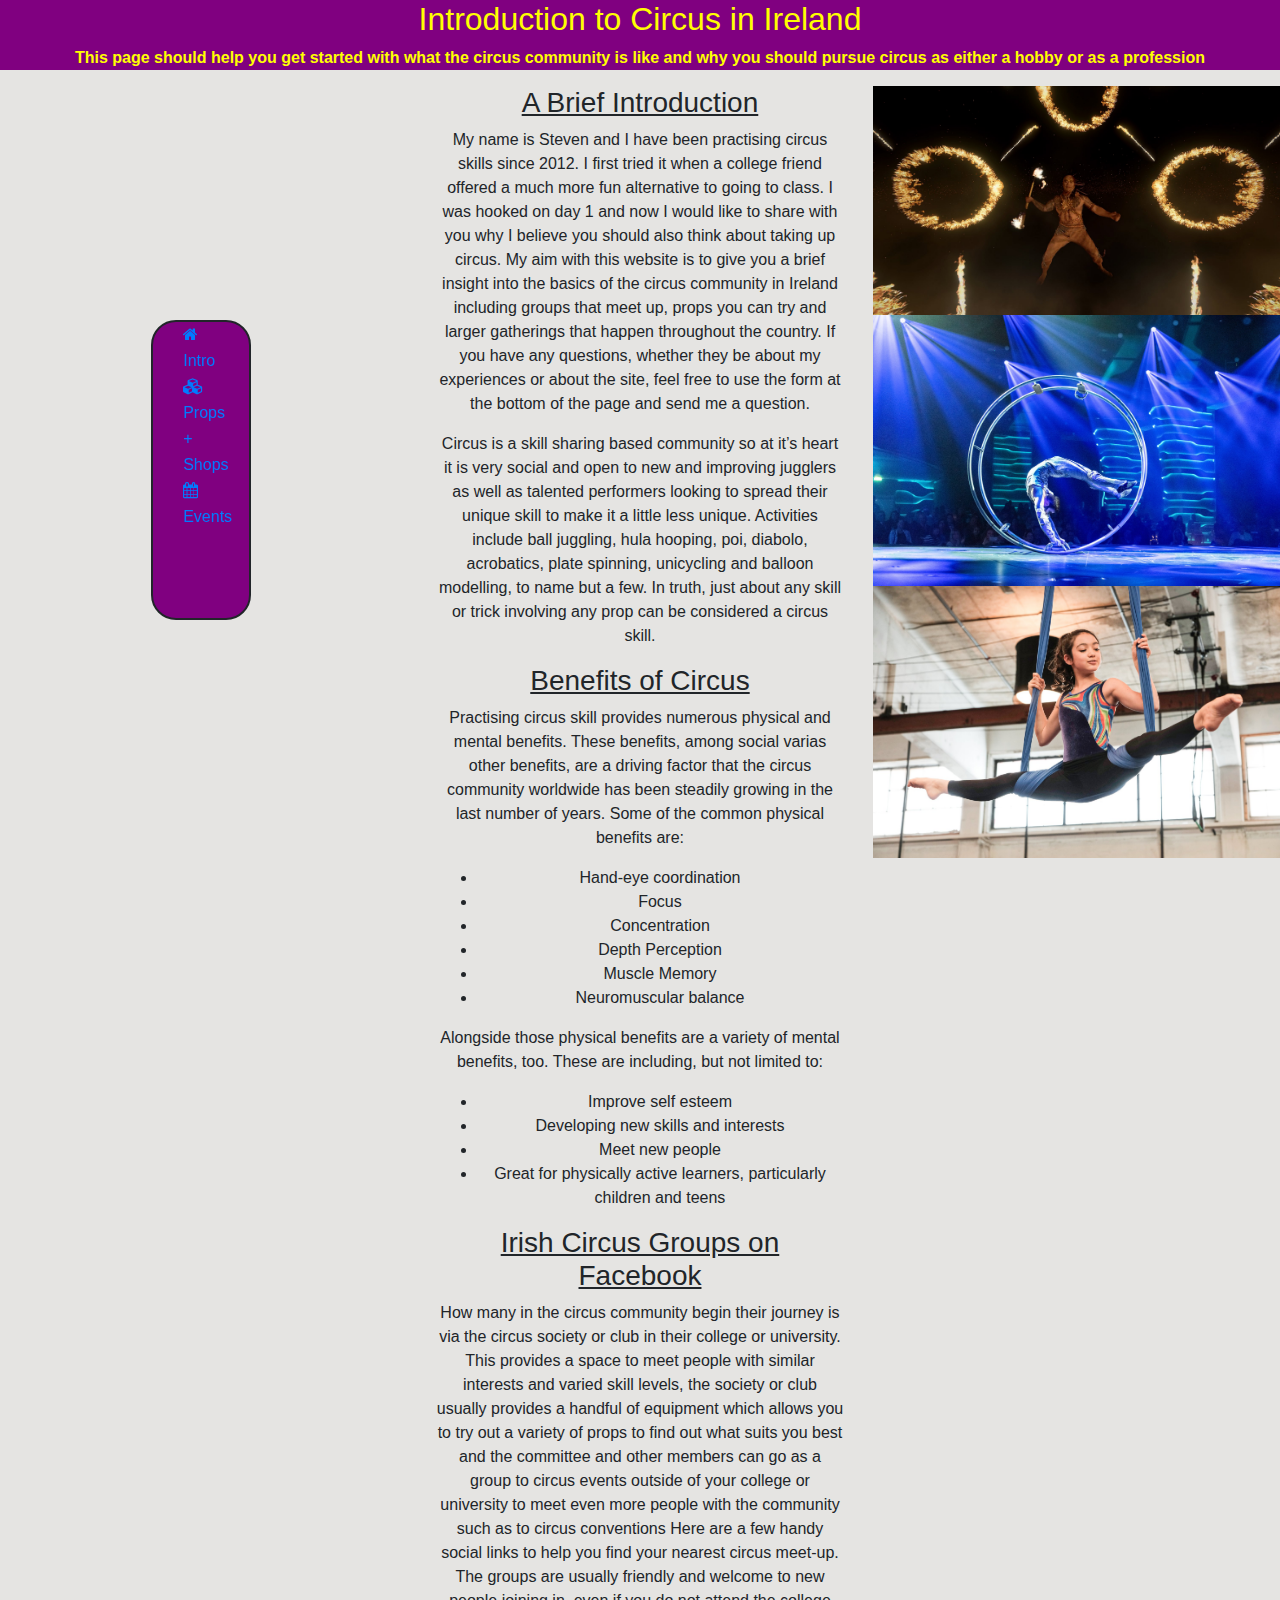
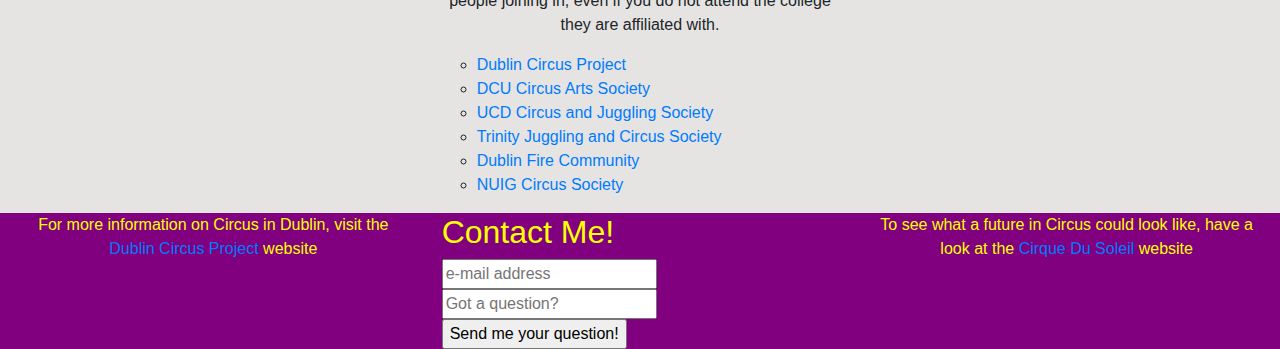
<file: index.html>
<!DOCTYPE html>
<html lang="en">
<head>
    <meta charset="UTF-8">
    <meta name="viewport" content="width=device-width, initial-scale=1.0">
    <link rel="stylesheet" href="https://stackpath.bootstrapcdn.com/bootstrap/4.5.2/css/bootstrap.min.css" type="text/css" />
    <link rel="stylesheet" href="https://stackpath.bootstrapcdn.com/font-awesome/4.7.0/css/font-awesome.min.css" type="text/css" />
    <link rel="stylesheet" href="assets/style.css">
    <title>Steven Flynn MS1</title>
</head>

<body>
    <header>
       
       <section class="page-title">
            <h2>
                Introduction to Circus in Ireland
            </h2>

            <p>
                This page should help you get started with what the circus community
                 is like and why you should pursue circus as either a hobby or as a profession
            </p>
       </section>

        <ul class = "row mobile-nav">
            <li class="col-6 col-sm-3 menuitem nav-page1">
                <a href="index.html"><i class="fa fa-home" aria-hidden="true"></i><span>Intro</span></a>
            </li>
        
            <li class="col-6 col-sm-3 menuitem nav-page2">
                <a href="props.html"><i class="fa fa-cubes" aria-hidden="true"></i><span>Props + Shops</span></a>
            </li>
        
            <li class="col-6 col-sm-3 menuitem nav-page3">
                <a href="events.html"><i class="fa fa-calendar" aria-hidden="true"></i><span>Events</span></a>
            </li>
        </ul>
    
    </header>

    <div class="row">
            <div class="col-sm-4 nav">   
                <nav>
                    <ul class = "nav" id="floating-menu"> <!--  Idea and styling for floating-menu: https://www.ucd.ie/juggling/the_lingo.html#gsc.tab=0 -->
                        <li class="col-6 menuitem nav-page1">
                            <a href="index.html"><i class="fa fa-home" aria-hidden="true"></i><span>Intro</span></a>
                        </li>
                    
                        <li class="col-6 menuitem nav-page2">
                            <a href="props.html"><i class="fa fa-cubes" aria-hidden="true"></i><span>Props + Shops</span></a>
                        </li>
                    
                        <li class="col-6 menuitem nav-page3">
                            <a href="events.html"><i class="fa fa-calendar" aria-hidden="true"></i><span>Events</span></a>
                        </li>
                    </ul>
                </nav>
            </div>
            
            <div class="col-sm-4">
                <div class="row">
                    <div class="col intro-text intro">
                            <h3>A Brief Introduction</h3>
                            <p>My name is Steven and I have been practising circus skills since 2012. I first tried it when a college friend offered a much more fun alternative to going to class. I was hooked on day 1 and now I would like to share with you why I believe you should also think about taking up circus. My aim with this website is to give you a brief insight into the basics of the circus community in Ireland including groups that meet up, props you can try and larger gatherings that happen throughout the country. If you have any questions, whether they be about my experiences or about the site, feel free to use the form at the bottom of the page and send me a question.
                            </p> 
                            <p>Circus is a skill sharing based community so at it’s heart it is very social and open to new and improving jugglers as well as talented performers looking to spread their unique skill to make it a little less unique. Activities include ball juggling, hula hooping, poi, diabolo, acrobatics, plate spinning, unicycling and balloon modelling, to name but a few. In truth, just about any skill or trick involving any prop can be considered a circus skill.</p>
                    </div>
                </div>
            
                <div class="row">
                    <div class="col intro-text benefits">
                        <h3>Benefits of Circus</h3>
                        <p>Practising circus skill provides numerous physical and mental benefits. These benefits, among social varias other benefits, are a driving factor that the circus community worldwide has been steadily growing in the last number of years. Some of the common physical benefits are:</p>
                        <ul>
                            <li>Hand-eye coordination</li>
                            <li>Focus</li>
                            <li>Concentration</li>
                            <li>Depth Perception</li>
                            <li>Muscle Memory</li>
                            <li>Neuromuscular balance</li>
                        </ul>
                        <p>
                            Alongside those physical benefits are a variety of mental benefits, too. These are including, but not limited to:
                        </p>

                        <ul>
                            <li>Improve self esteem</li>
                            <li>Developing new skills and interests</li>
                            <li>Meet new people</li>
                            <li>Great for physically active learners, particularly children and teens</li>
                        </ul>
                    </div>
                </div>

                <div class="row">
                    <div class="col intro-text societies">
                        <h3>Irish Circus Groups on Facebook </h3>
                        <p> How many in the circus community begin their journey is via the circus society or club in their college or university. This provides a space to meet people with similar interests and varied skill levels, the society or club usually provides a handful of equipment which allows you to try out a variety of props to find out what suits you best and the committee and other members can go as a group to circus events outside of your college or university to meet even more people with the community such as to circus conventions
Here are a few handy social links to help you find your nearest circus meet-up. The groups are usually friendly and welcome to new people joining in, even if you do not attend the college they are affiliated with. </p>
                        
                        <ul class="social-media">
                            <li><a href="https://www.facebook.com/dublincircusproject" target="_blank">Dublin Circus Project</a></li>
                            <li><a href="https://www.facebook.com/DCU-Circus-Arts" target="_blank">DCU Circus Arts Society</a></li>
                            <li><a href="https://www.facebook.com/UCDJugglingandCircusSociety" target="_blank">UCD Circus and Juggling Society</a></li>
                            <li><a href="https://www.facebook.com/TCDCircusSoc" target="_blank">Trinity Juggling and Circus Society</a></li>
                            <li><a href="https://www.facebook.com/groups/DublinFireCommunity" target="_blank">Dublin Fire Community</a></li>
                            <li><a href="https://www.facebook.com/CircusSocNUIG" target="_blank">NUIG Circus Society</a></li>
                        </ul>
                    </div>
                </div>
            </div>

            <div class="col-sm-4 sidebar-images hidden-md-down">

                <section id="home-imgs">
                    <img class="home-img-1" src="images/fire.jpg"> <!--image source: https://www.facebook.com/CirqueduSoleil/photos/a.146711457500/10160016361897501/ -->
                    <img class="home-img-2" src="images/german wheel.jpg"> <!--image source: https://www.facebook.com/CirqueduSoleil/photos/a.146711457500/10159404804617501/ -->
                    <img class="home-img-3" src="images/silks.jpg"> <!--Image source: https://www.facebook.com/CirqueduSoleil/photos/a.146711457500/10159696106922501/ -->
                </section>

            </div>
    </div>

    <footer class="container-fluid">
            <div class="row">
                <div class="col-sm-4 footer-left">
                    <p>
                        For more information on Circus in Dublin, visit the <a href="https://dublincircusproject.com/" target="_blank">  
                            Dublin Circus Project</a> website
                    </p>     
                </div>
                <div class="col-sm-4">
                    <div class="centre-form">
                        <h2>Contact Me!</h2>
                        <form>
                            <input type="email" id="email" placeholder="e-mail address" name="email" required>
                            <input type="text" id="form-question" placeholder="Got a question?" name="question" required>
                            <input type="submit" value="Send me your question!"> 
                        </form>
                    </div>
                </div>
                <div class="col-sm-4 footer-right">
                    <p>
                        To see what a future in Circus could look like, have a look at the <a href="https://www.cirquedusoleil.com/" target="_blank">  
                            Cirque Du Soleil</a> website
                    </p>  
                </div>
            </div>
    </footer>
</body>
</html>
</file>
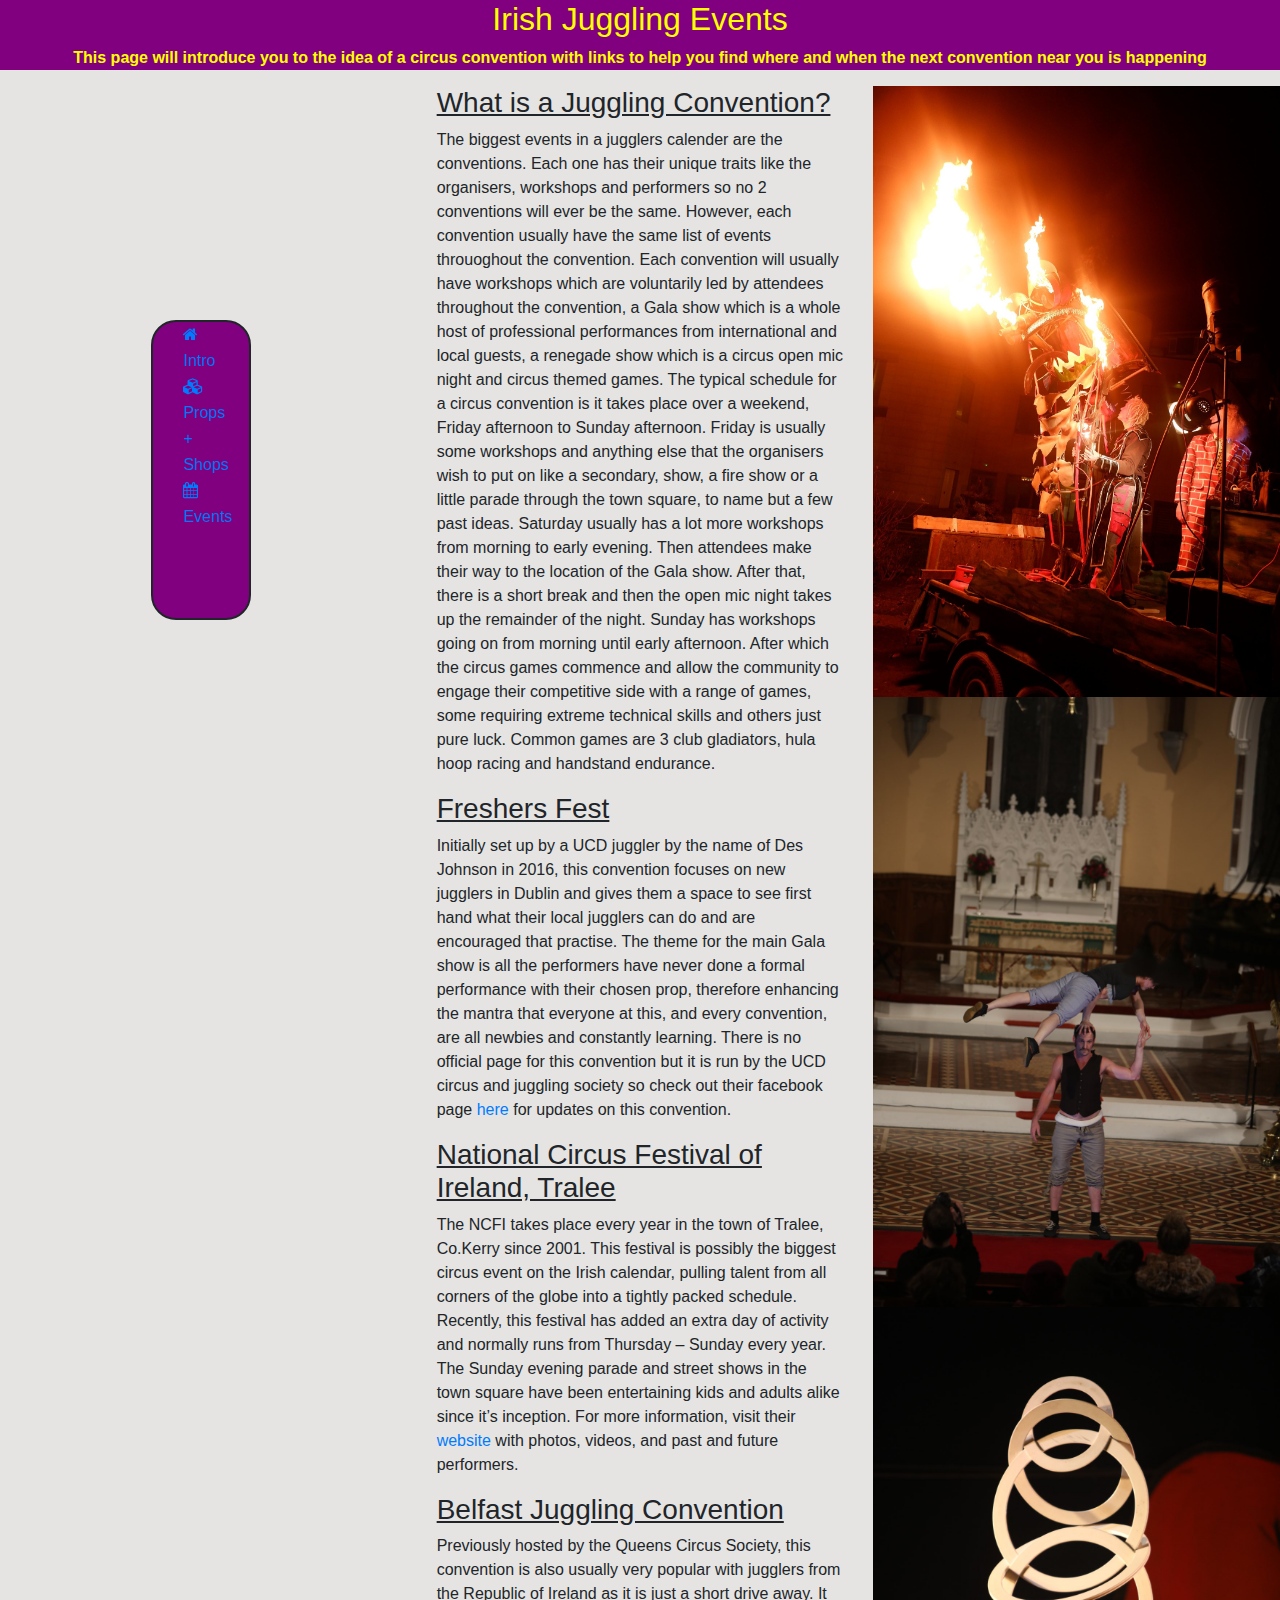
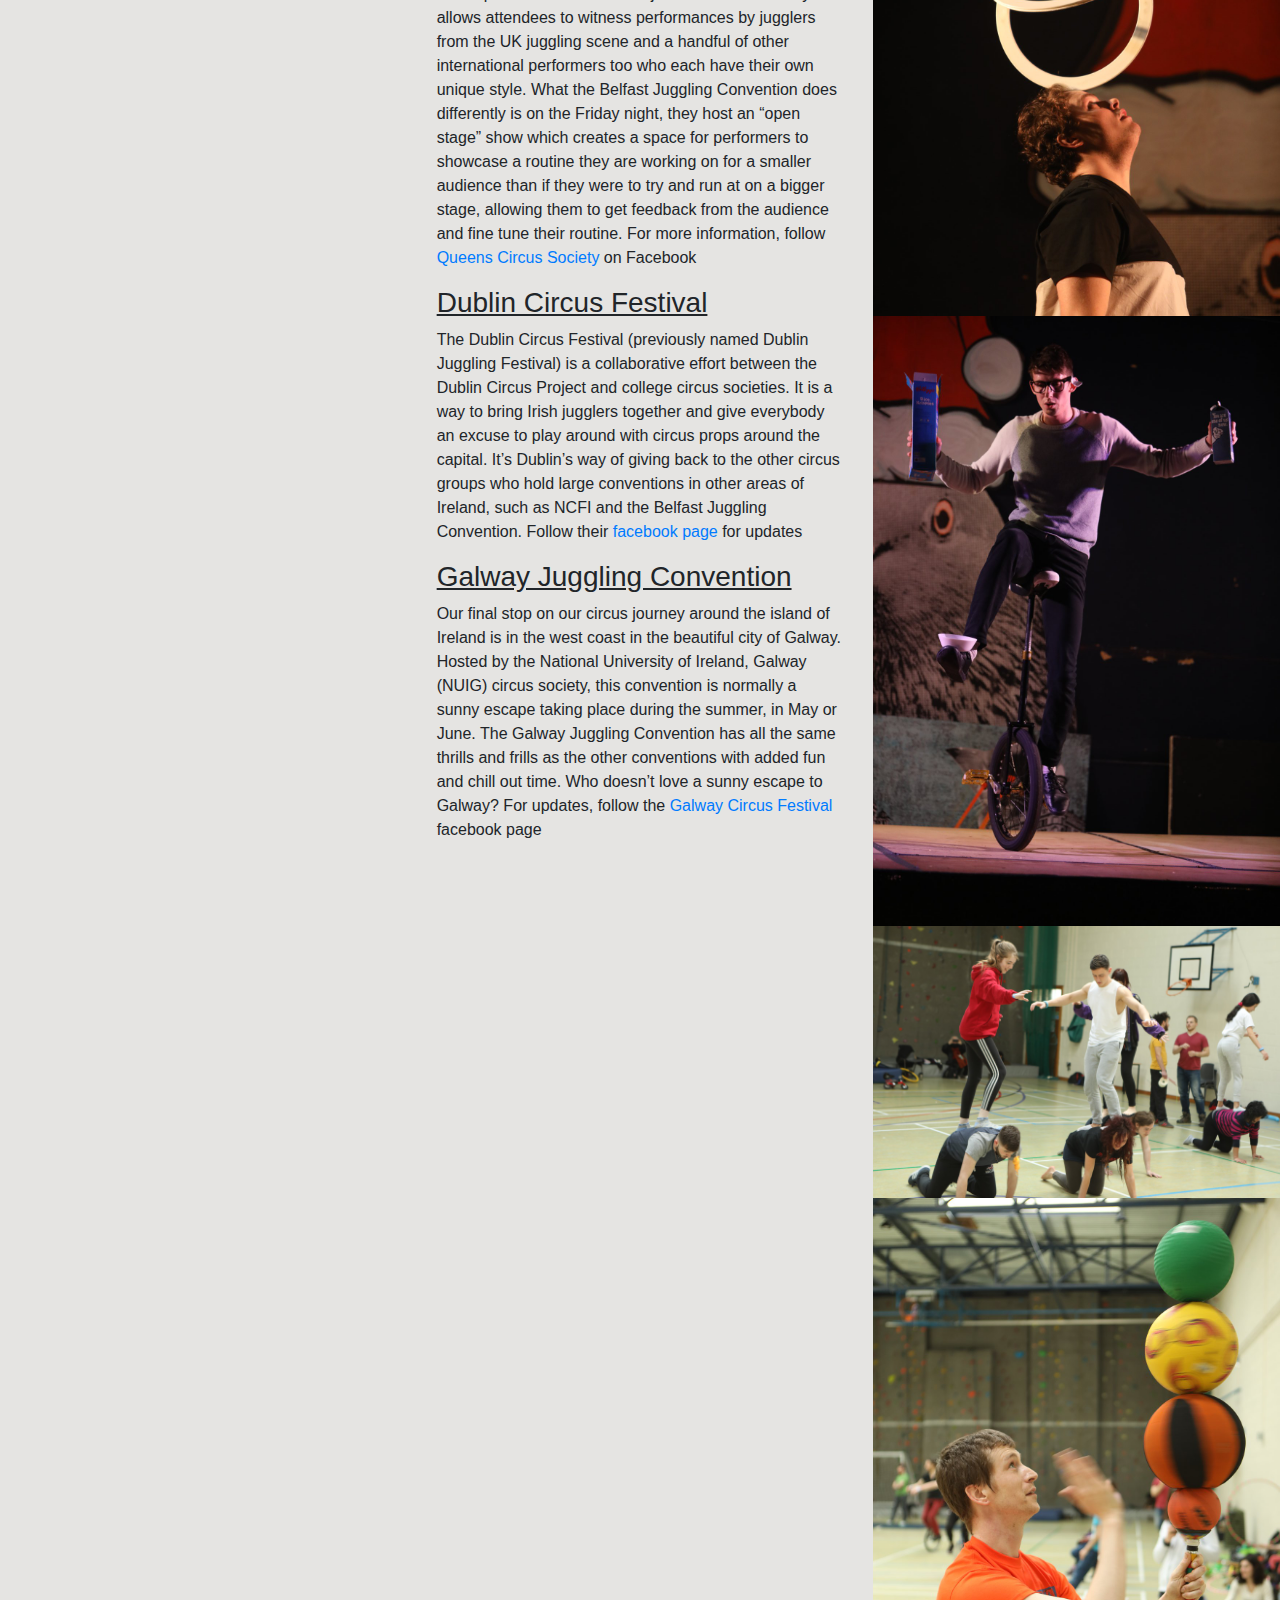
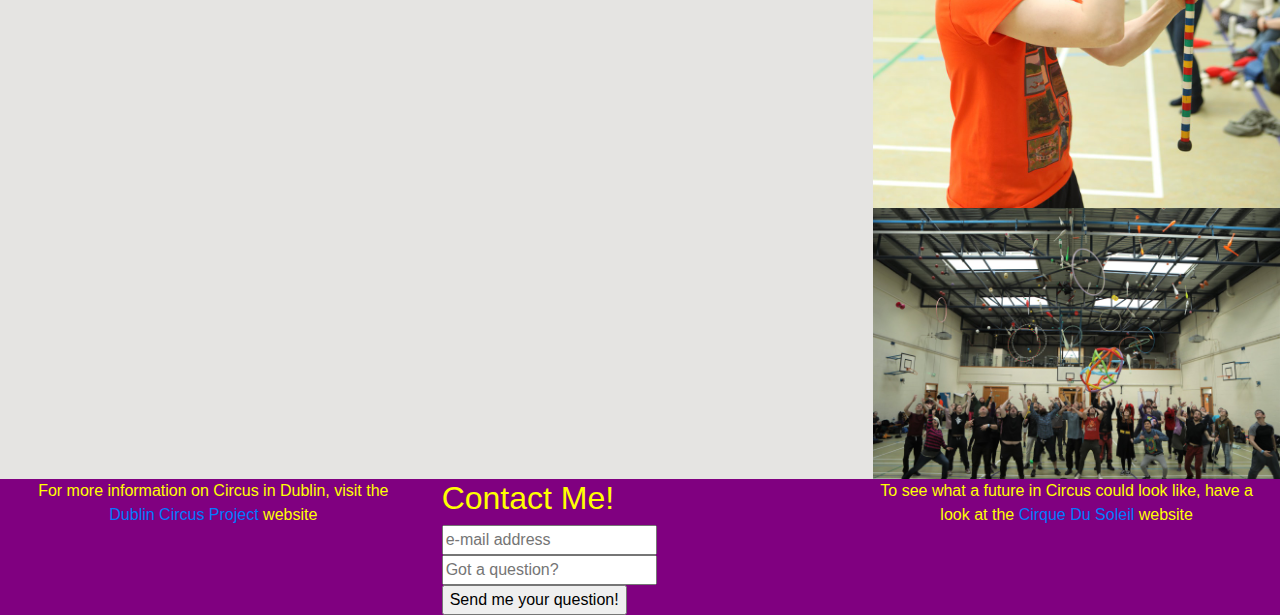
<file: events.html>
<!DOCTYPE html>
<html lang="en">
<head>
    <meta charset="UTF-8">
    <meta name="viewport" content="width=device-width, initial-scale=1.0">
    <link rel="stylesheet" href="https://stackpath.bootstrapcdn.com/bootstrap/4.5.2/css/bootstrap.min.css" type="text/css" />
    <link rel="stylesheet" href="https://stackpath.bootstrapcdn.com/font-awesome/4.7.0/css/font-awesome.min.css" type="text/css" />
    <link rel="stylesheet" href="assets/style.css">
    <title>Steven Flynn MS1</title>
</head>

<body>
    
    <header>
        <section class="page-title">
            <h2>
                Irish Juggling Events
            </h2>

            <p>
                This page will introduce you to the idea of a circus convention with links 
                to help you find where and when the next convention near you is happening
            </p>
       </section>

        <ul class = "nav mobile-nav">
            <li class="col-6 col-sm-3 menuitem nav-page1">
                <a href="index.html"><i class="fa fa-home" aria-hidden="true"></i><span>Intro</span></a>
            </li>
        
            <li class="col-6 col-sm-3 menuitem nav-page2">
                <a href="props.html"><i class="fa fa-cubes" aria-hidden="true"></i><span>Props + Shops</span></a>
            </li>
        
            <li class="col-6 col-sm-3 menuitem nav-page3">
                <a href="events.html"><i class="fa fa-calendar" aria-hidden="true"></i><span>Events</span></a>
            </li>
        </ul>
    
    </header>

    <div class="row">
            <div class="col-sm-4">   
                <nav>
                    <ul class = "nav" id="floating-menu"> <!--  Idea and styling for floating-menu: https://www.ucd.ie/juggling/the_lingo.html#gsc.tab=0 -->
                        <li class="col-6 menuitem nav-page1">
                            <a href="index.html" ><i class="fa fa-home" aria-hidden="true"></i><span>Intro</span></a>
                        </li>
                    
                        <li class="col-6 menuitem nav-page2">
                            <a href="props.html" ><i class="fa fa-cubes" aria-hidden="true"></i><span>Props + Shops</span></a>
                        </li>
                    
                        <li class="col-6 menuitem nav-page3">
                            <a href="events.html" ><i class="fa fa-calendar" aria-hidden="true"></i><span>Events</span></a>
                        </li>
                    </ul>
                </nav>
            </div>
            
            <div class="col-sm-4">
                <div class="row">
                    <div class="col event-text conventions">
                        <h3>What is a Juggling Convention?</h3>
                        <p>The biggest events in a jugglers calender are the conventions. Each one has their unique traits like the organisers, workshops and performers so no 2 conventions will ever be the same. However, each convention usually have the same list of events throuoghout the convention. Each convention will usually have workshops which are voluntarily led by attendees throughout the convention, a Gala show which is a whole host of professional performances from international and local guests, a renegade show which is a circus open mic night and circus themed games. The typical schedule for a circus convention is it takes place over a weekend, Friday afternoon to Sunday afternoon. Friday is usually some workshops and anything else that the organisers wish to put on like a secondary, show, a fire show or a little parade through the town square, to name but a few past ideas. Saturday usually has a lot more workshops from morning to early evening. Then attendees make their way to the location of the Gala show. After that, there is a short break and then the open mic night takes up the remainder of the night. Sunday has workshops going on from morning until early afternoon. After which the circus games commence and allow the community to engage their competitive side with a range of games, some requiring extreme technical skills and others just pure luck. Common games are 3 club gladiators, hula hoop racing and handstand endurance. 
                        </p>
                    </div>
                </div>
            
                <div class="row">
                    <div class="col event-text freshers">
                        <h3>Freshers Fest</h3>   
                        <p>Initially set up by a UCD juggler by the name of Des Johnson in 2016, this convention focuses on new jugglers in Dublin and gives them a space to see first hand what their local jugglers can do and are encouraged that practise. The theme for the main Gala show is all the performers have never done a formal performance with their chosen prop, therefore enhancing the mantra that everyone at this, and every convention, are all newbies and constantly learning.
                            There is no official page for this convention but it is run by the UCD circus and juggling society so check out their facebook page <a href="https://www.facebook.com/UCDJugglingandCircusSociety" target="_blank">here</a> for updates on this convention.    
                        </p>
                    </div>
                </div>

                 <div class="row">
                    <div class="col event-text ncfi">
                            <h3>National Circus Festival of Ireland, Tralee</h3>
                            <p>The NCFI takes place every year in the town of Tralee, Co.Kerry since 2001. This festival is possibly the biggest circus event on the Irish calendar, pulling talent from all corners of the globe into a tightly packed schedule. Recently, this festival has added an extra day of activity and normally runs from Thursday – Sunday every year. The Sunday evening parade and street shows in the town square have been entertaining kids and adults alike since it’s inception. For more information, visit their <a href="http://www.circusfestival.ie/" target="_blank">website</a> with photos, videos, and past and future performers. 
                            </p>
                    </div>
                </div>

                 <div class="row">
                    <div class="col event-text bjc">
                            <h3>Belfast Juggling Convention</h3>
                            <p>Previously hosted by the Queens Circus Society, this convention is also usually very popular with jugglers from the Republic of Ireland as it is just a short drive away. It allows attendees to witness performances by jugglers from the UK juggling scene and a handful of other international performers too who each have their own unique style. What the Belfast Juggling Convention does differently is on the Friday night, they host an “open stage” show which creates a space for performers to showcase a routine they are working on for a smaller audience than if they were to try and run at on a bigger stage, allowing them to get feedback from the audience and fine tune their routine. For more information, follow <a href="https://www.facebook.com/qubjuggling/" target="_blank">Queens Circus Society </a>on Facebook 
                            </p>
                    </div>
                </div>

                 <div class="row">
                    <div class="col event-text dcf">
                            <h3>Dublin Circus Festival</h3>
                            <p>The Dublin Circus Festival (previously named Dublin Juggling Festival) is a collaborative effort between the Dublin Circus Project and college circus societies. It is a way to bring Irish jugglers together and give everybody an excuse to play around with circus props around the capital. It’s Dublin’s way of giving back to the other circus groups who hold large conventions in other areas of Ireland, such as NCFI and the Belfast Juggling Convention. Follow their <a href="https://www.facebook.com/DublinCircusFestival/?ref=page_internal" target="_blank"> facebook page </a> for updates
                            </p>
                    </div>
                </div>

                 <div class="row">
                    <div class="col event-text galway">
                            <h3>Galway Juggling Convention</h3>
                            <p>Our final stop on our circus journey around the island of Ireland is in the west coast in the beautiful city of Galway. Hosted by the National University of Ireland, Galway (NUIG) circus society, this convention is normally a sunny escape taking place during the summer, in May or June. The Galway Juggling Convention has all the same thrills and frills as the other conventions with added fun and chill out time. Who doesn’t love a sunny escape to Galway? For updates, follow the <a href="https://www.facebook.com/GalwayJugglingConvention" target="_blank">Galway Circus Festival </a> facebook page        
                            </p>
                    </div>
                </div>
            </div>

            <div class="col-sm-4 sidebar-images hidden-md-down">

                <section id="props-imgs">
                    <img src="images/tralee fire.jpg"> <!-- Image source: https://www.facebook.com/photo?fbid=10157343074391628&set=a.10157343035126628-->
                    <img src="images/tralee acro.jpg"> <!-- Image source:  https://www.facebook.com/photo?fbid=10157343048306628&set=a.10157343035126628-->
                    <img src="images/belfast.jpg"> <!--Image source: https://www.facebook.com/photo/?fbid=10157632148316628&set=a.10157632141691628 -->
                    <img src="images/belfast uni.jpg"> <!-- Image source: https://www.facebook.com/photo?fbid=10157632149311628&set=a.10157632141691628  -->
                    <img src="images/dcf games.jpg"> <!-- Image source: https://www.facebook.com/photo?fbid=10156758214196628&set=a.10156758202936628 -->
                    <img src="images/dcf spinning.jpg"> <!-- Image source: https://www.facebook.com/photo?fbid=10156758214891628&set=a.10156758202936628 -->
                    <img src="images/dcf toss.jpg"> <!-- Image source: https://www.facebook.com/photo?fbid=10156758213251628&set=a.10156758202936628 -->
                </section>
            
            </div>
    </div>

    <footer class="container-fluid">
            <div class="row">
                <div class="col-sm-4 footer-left">
                    <p>
                        For more information on Circus in Dublin, visit the <a href="https://dublincircusproject.com/" target="_blank">  
                            Dublin Circus Project</a> website
                    </p>     
                </div>
                <div class="col-sm-4">
                    <div class="centre-form">
                        <h2>Contact Me!</h2>
                        <form>
                            <input type="email" id="email" placeholder="e-mail address" name="email" required>
                            <input type="text" id="form-question" placeholder="Got a question?" name="question" required>
                            <input type="submit" value="Send me your question!"> 
                        </form>
                    </div>
                </div>
                <div class="col-sm-4 footer-right">
                    <p>
                        To see what a future in Circus could look like, have a look at the <a href="https://www.cirquedusoleil.com/" target="_blank">  
                            Cirque Du Soleil</a> website
                    </p>  
                </div>
            </div>
    </footer>
</body>
</html>
</file>
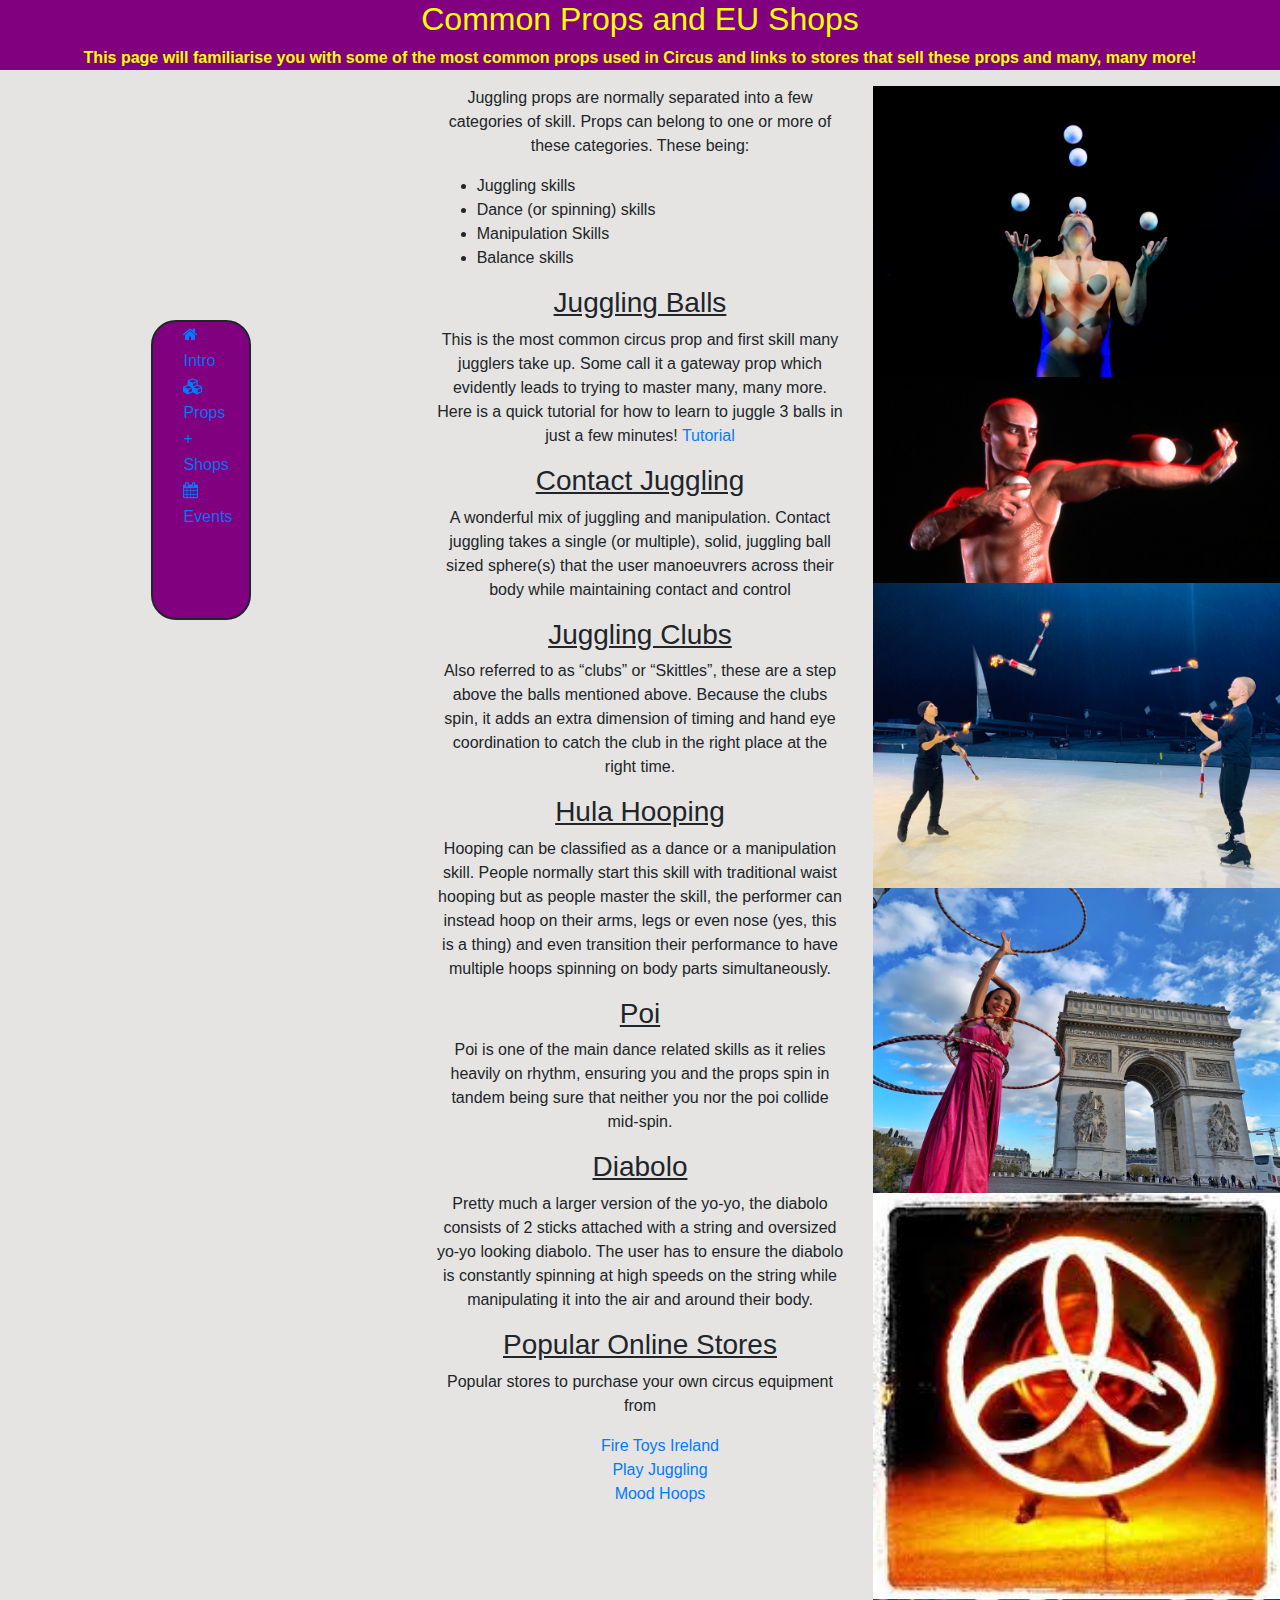
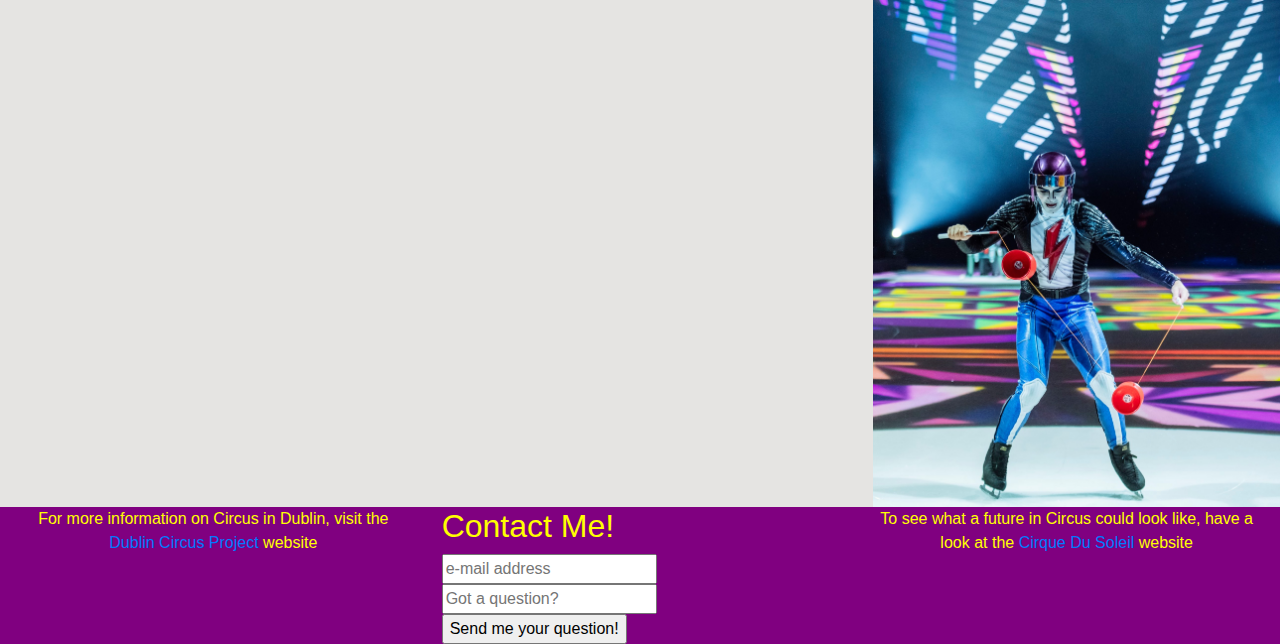
<file: props.html>
<!DOCTYPE html>
<html lang="en">
<head>
    <meta charset="UTF-8">
    <meta name="viewport" content="width=device-width, initial-scale=1.0">
    <link rel="stylesheet" href="https://stackpath.bootstrapcdn.com/bootstrap/4.5.2/css/bootstrap.min.css" type="text/css" />
    <link rel="stylesheet" href="https://stackpath.bootstrapcdn.com/font-awesome/4.7.0/css/font-awesome.min.css" type="text/css" />
    <link rel="stylesheet" href="assets/style.css">
    <title>Steven Flynn MS1</title>
</head>

<body>
    
    <header>
        <section class="page-title">
            <h2>
                Common Props and EU Shops
            </h2>

            <p>
                This page will familiarise you with some of the most common props used in 
                Circus and links to stores that sell these props and many, many more!
            </p>
       </section>

        <ul class = "nav mobile-nav">
            <li class="col-6 col-sm-3 menuitem nav-page1">
                <a href="index.html" ><i class="fa fa-home" aria-hidden="true"></i><span>Intro</span></a>
            </li>
        
            <li class="col-6 col-sm-3 menuitem nav-page2">
                <a href="props.html"><i class="fa fa-cubes" aria-hidden="true"></i><span>Props + Shops</span></a>
            </li>
        
            <li class="col-6 col-sm-3 menuitem nav-page3">
                <a href="events.html" ><i class="fa fa-calendar" aria-hidden="true"></i><span>Events</span></a>
            </li>
        </ul>
    
    </header>

    <div class="row">
            <div class="col-sm-4">   
                <nav>
                    <ul class = "nav" id="floating-menu"> <!-- idea and styling for floating-menu: https://www.ucd.ie/juggling/the_lingo.html#gsc.tab=0 -->
                        <li class="col-6 menuitem nav-page1">
                            <a href="index.html" ><i class="fa fa-home" aria-hidden="true"></i><span>Intro</span></a>
                        </li>
                    
                        <li class="col-6 menuitem nav-page2">
                            <a href="props.html" ><i class="fa fa-cubes" aria-hidden="true"></i><span>Props + Shops</span></a>
                        </li>
                    
                        <li class="col-6 menuitem nav-page3">
                            <a href="events.html" ><i class="fa fa-calendar" aria-hidden="true"></i><span>Events</span></a>
                        </li>
                    </ul>
                </nav>
            </div>
            
            <div class="col-sm-4">
                <div class="row">
                    <div class="col prop-text prop-intro">
                            <p>Juggling props are normally separated into a few categories of skill. Props can 
                            belong to one or more of these categories. These being:</p>
                            <ul>
                                <li>Juggling skills</li>
                                <li>Dance (or spinning) skills</li>
                                <li>Manipulation Skills</li>
                                <li>Balance skills</li>
                            </ul>
                            
                    </div>
                </div>
                
                <div class="row">
                    <div class="col prop-text juggling-balls">
                            <h3>Juggling Balls</h3>
                            <p>This is the most common circus prop and first skill many jugglers take up. Some call it a gateway prop which evidently leads to trying to master many, many more. Here is a quick tutorial for how to learn to juggle 3 balls in just a few minutes!
                                <a href="https://www.youtube.com/watch?v=p4_IUMS4yc8" target="_blank"> Tutorial</a>
                            </p>
                    </div>
                </div>
            
                 <div class="row">
                    <div class="col prop-text contact-juggling">
                            <h3>Contact Juggling</h3>
                            <p>A wonderful mix of juggling and manipulation. Contact juggling takes a single (or multiple), solid, juggling ball sized sphere(s) that the user manoeuvrers across their body while maintaining contact and control</p>
                    </div>
                </div>

                 <div class="row">
                    <div class="col prop-text juggling-clubs">
                            <h3>Juggling Clubs</h3>
                            <p>Also referred to as “clubs” or “Skittles”, these are a step above the balls mentioned above. Because the clubs spin, it adds an extra dimension of timing and hand eye coordination to catch the club in the right place at the right time.</p>
                    </div>
                </div>

                <div class="row">
                    <div class="col prop-text hoop">
                        <h3>Hula Hooping</h3>
                        <p>Hooping can be classified as a dance or a manipulation skill. People normally start this skill with traditional waist hooping but as people master the skill, the performer can instead hoop on their arms, legs or even nose (yes, this is a thing) and even transition their performance to have multiple hoops spinning on body parts simultaneously. </p>
                    </div>
                </div>
                 
                <div class="row">
                    <div class="col prop-text poi">
                            <h3>Poi</h3>
                            <p>Poi is one of the main dance related skills as it relies heavily on rhythm, ensuring you and the props spin in tandem being sure that neither you nor the poi collide mid-spin.</p>
                    </div>
                </div>

                 <div class="row">
                    <div class="col prop-text diabolo">
                           <h3>Diabolo</h3>
                           <p>Pretty much a larger version of the yo-yo, the diabolo consists of 2 sticks attached with a string and oversized yo-yo looking diabolo. The user has to ensure the diabolo is constantly spinning at high speeds on the string while manipulating it into the air and around their body.</p>
                    </div>
                </div>
                
                <div class="row">
                    <div class="col prop-text stores">
                            <h3>Popular Online Stores</h3>
                            <p>Popular stores to purchase your own circus equipment from
                                <ul class= "stores">
                                    <li><a href="https://www.firetoys.ie/" target="_blank"> Fire Toys Ireland</a></li>
                                    <li><a href="https://www.playjuggling.com/en/" target="_blank"> Play Juggling</a></li>
                                    <li><a href="https://moodhoops.com/" target="_blank"> Mood Hoops</a></li>
                                </ul>
                            </p>
                    </div>
                </div>

            </div>

            <div class="col-sm-4 sidebar-images hidden-md-down">

                <section id="props-imgs">
                    <img src="images/juggling balls.jpg"> <!--Image source: https://www.google.com/imgres?imgurl=http%3A%2F%2Fwww.informadanza.com%2Fwp-content%2Fuploads%2F2018%2F12%2FAF12903bis_Viktor-Kee_Le-Cirque-WTP.jpg&imgrefurl=http%3A%2F%2Fwww.informadanza.com%2Fblog%2F2018%2F12%2F14%2Fle-cirque-worlds-top-performers-a-genova-con-alis%2F&tbnid=e5MY8ZHOWsqpZM&vet=10CL0BEDMovgFqFwoTCKjy1qHTj-0CFQAAAAAdAAAAABAC..i&docid=qrO_pxM1lSGSAM&w=2068&h=1478&q=cirque%20du%20soleil%20viktor%20kee&ved=0CL0BEDMovgFqFwoTCKjy1qHTj-0CFQAAAAAdAAAAABAC-->
                    <img src="images/contact.jpg"> <!--Image source: https://www.google.com/search?q=cirque+du+soleil+viktor+kee&sxsrf=ALeKk009MkALkxSnVraX3J_vHi6HKDsEsQ:1605930959651&source=lnms&tbm=isch&sa=X&ved=2ahUKEwiXxIiD35LtAhW8UhUIHWowB0gQ_AUoAXoECCEQAw&biw=1536&bih=722#imgrc=Z76qpVRjayXzXM-->
                    <img src="images/juggling clubs.jpg"> <!--Image source: https://www.facebook.com/CirqueduSoleil/photos/a.146711457500/10158976909632501/-->
                    <img src="images/hooper.jpg"> <!--Image source: https://www.facebook.com/CirqueduSoleil/photos/a.146711457500/10159404688927501/-->
                    <img src="images/poi.jpg"> <!--Image source: https://www.google.com/imgres?imgurl=https%3A%2F%2Fi.pinimg.com%2Foriginals%2Fec%2F16%2F7d%2Fec167dfd68882f99319248a0e87ec18a.jpg&imgrefurl=https%3A%2F%2Fwww.pinterest.ie%2Fpin%2F554998354050661096%2F&tbnid=zNX980wiyx63GM&vet=12ahUKEwiu3OXDxpHtAhUpVhUIHZ6hBcEQMyg4egQIARBH..i&docid=gPijyR7EbU9RuM&w=612&h=612&itg=1&q=fire%20poi&ved=2ahUKEwiu3OXDxpHtAhUpVhUIHZ6hBcEQMyg4egQIARBH-->
                    <img src="images/diabolo2.jpg"> <!--Image source: https://www.facebook.com/CirqueduSoleil/photos/a.146711457500/10159102366372501/-->
                </section>
            </div>
    </div>

    <footer class="container-fluid">
            <div class="row">
                <div class="col-sm-4 footer-left">
                    <p>
                        For more information on Circus in Dublin, visit the <a href="https://dublincircusproject.com/" target="_blank">  
                            Dublin Circus Project</a> website
                    </p>     
                </div>
                <div class="col-sm-4">
                    <div class="centre-form">
                        <h2>Contact Me!</h2>
                        <form>
                            <input type="email" id="email" placeholder="e-mail address" name="email" required>
                            <input type="text" id="form-question" placeholder="Got a question?" name="question" required>
                            <input type="submit" value="Send me your question!"> 
                        </form>
                    </div>
                </div>
                <div class="col-sm-4 footer-right">
                    <p>
                        To see what a future in Circus could look like, have a look at the <a href="https://www.cirquedusoleil.com/" target="_blank">  
                            Cirque Du Soleil</a> website
                    </p>  
                </div>
            </div>
    </footer>
</body>
</html>
</file>
<file: assets/style.css>
/*--------------------------------------------header*/
.page-title {
    text-align: center;
    color: yellow;
    background-color: #800080;
    font-weight: bolder;
    
}

page-title p {
    margin-bottom: 0px;
    margin-block-end: 0px;
}

header{
    margin-bottom: 0px;
}
/*--------------------------------------------Colours*/

.container-fluid {
    background-color: #800080;
    color: yellow;
}

body{
    background-color: #e5e4e2;    
}

/*--------------------------------------------Nav Bars*/

#floating-menu { /* https://www.ucd.ie/juggling/the_lingo.html#gsc.tab=0 */
    position: fixed;
    background-color: #800080;
    border: 2px solid;
    border-radius: 25px;
    z-index: 100;
    left: 4%;
    top: 40%;
    right 4%;
    margin-top: -2.5em;
    margin-left: 100px;
    width: 100px;
    height: 300px;
    padding: none;
    padding-left: 15px;
    line-height: 26px;
    text-align: center;
    display: block;
    overflow: hidden;
    
}

#floating-menu li {
    width 100%
}

.menuitem {
    color: rgba(0,0,0, 1);
    text-align: left;
}

.nav {

}
.nav-page1 {

}

.nav-page2 {
    
}

.nav-page3 {

}

/*--------------------------------------------page text divs*/

.page-text {
    text-align: center;
}

.intro-text {
    text-align: center;
}

.prop-intro li {
    text-align: left;
}

.social-media{
    list-style-type: circle;
    text-align: left;
}

.intro-text h3{
    text-decoration: underline;
}
.prop-text h3{
    text-decoration: underline;
}
.prop-text {
    text-align: center;
}

.stores {
    list-style-type: none;
}

.event-text h3{
    text-decoration: underline;
}

/*--------------------------------------------images*/

.sidebar-images {
    align: left;
    size: cover;
}

#home-imgs {
    clear: both;
    line-height: 5px;
    column-count: 1;

}

#home-imgs img {
    width: 100%;
}

#props-imgs {
    clear: both;
    line-height: 5px;
    column-count: 1;

}

#props-imgs img {
    width: 100%;
}

#events-imgs {
    clear: both;
    line-height: 5px;
    column-count: 1;

}

#events-imgs img {
    width: 100%;
}

/*--------------------------------------------media queries*/

@media screen and (max-width:635px)
{
    .sidebar-images {
        display: none;
        margin: 0 auto;
    }

    #floating-menu {
        display: none;
        margin: 0 auto;
        list-style-type: none;
    }

}

@media screen and (min-width:635px)
{
    .mobile-nav {
        display: none;
        margin: 0 auto;
    }

}

/*--------------------------------------------footer*/

.footer-left{
    text-align: center;
}

.centre-form {

}

.footer-right{
    text-align: center;
}
</file>
